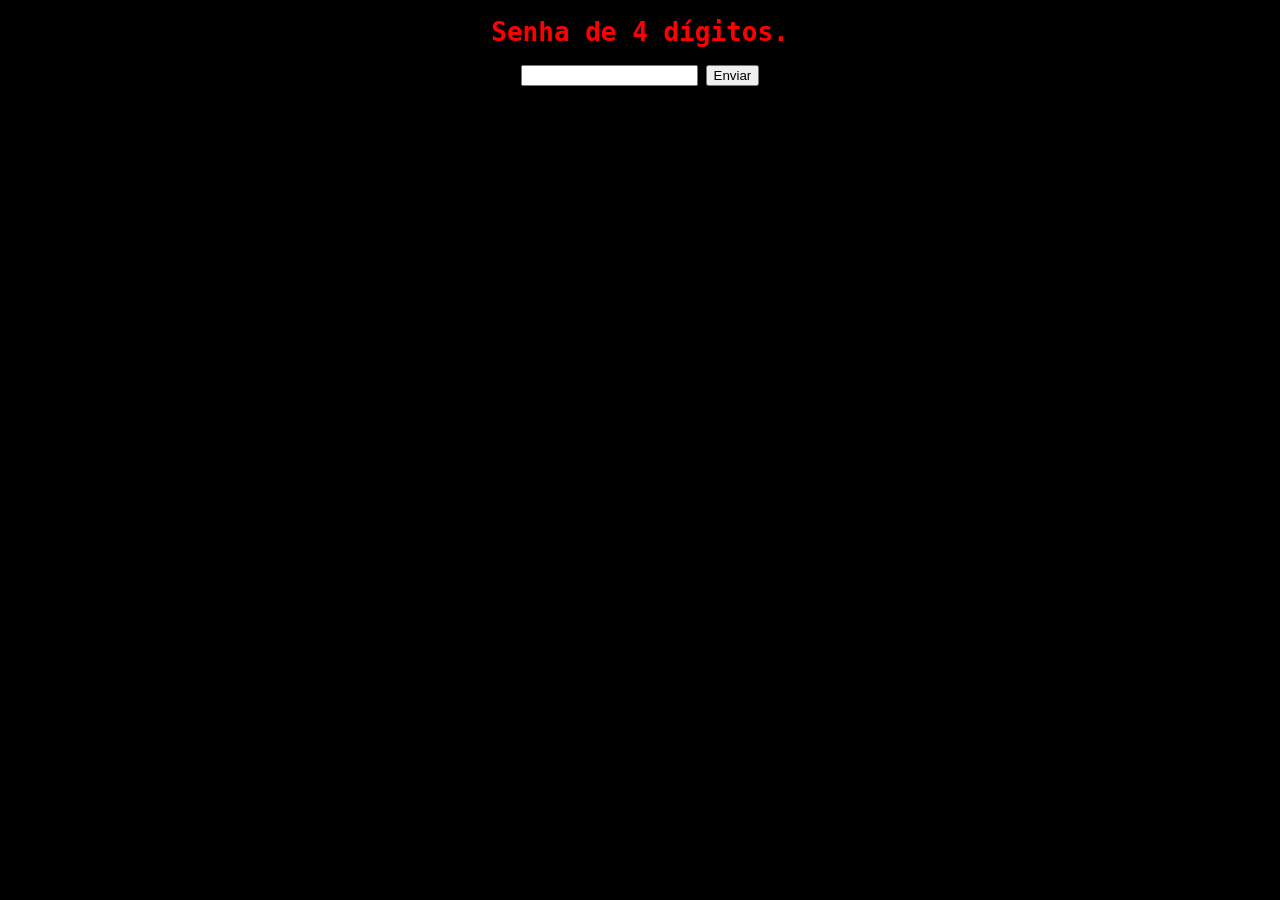
<file: index.html>
<!DOCTYPE html>
<html>
<head>
    <meta charset="UTF-8">
    <title>Me diga a senha</title>
    <link rel="stylesheet" href="css/style.css">
</head>

<body>

    <h1>Senha de 4 dígitos.</h1>
    <p></p>

    <input id="resposta" type="text">
    <button onclick="verificar('5948','fases/fase0.html')" type="button">
        Enviar
    </button>

    <script src="./js/game.js"></script>

</body>
</html>
</file>
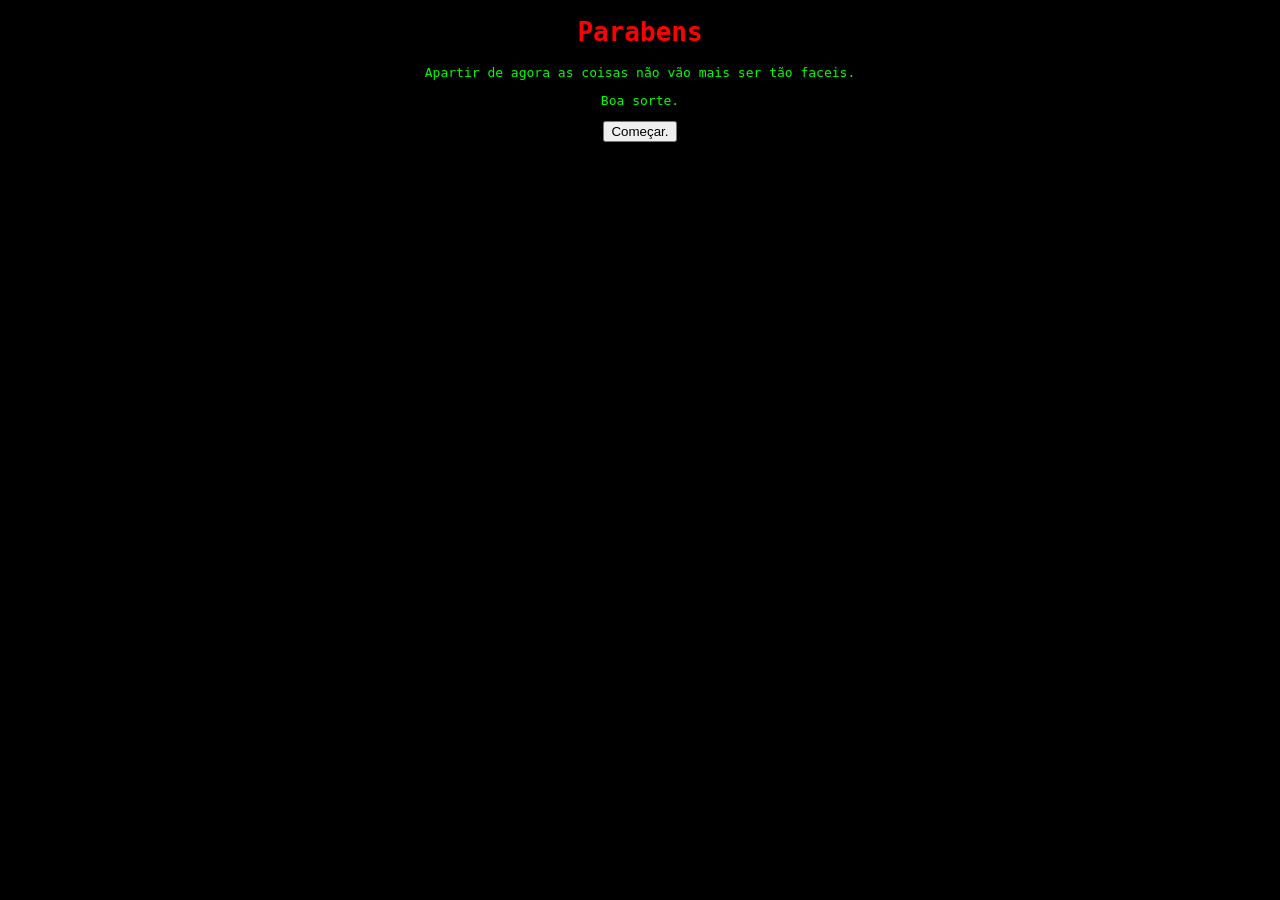
<file: fases/fase0.html>
<!DOCTYPE html>
<html>
<head>
    <meta charset="UTF-8">
    <title>Fase 0</title>
    <link rel="stylesheet" href="../css/style.css">
</head>
<body>

<h1>Parabens</h1>
<p>Apartir de agora as coisas não vão mais ser tão faceis.</p>
<p>Boa sorte.</p>
<a href="fase1.html"><button type="button">Começar.</button></a>

</body>
</html>
</file>
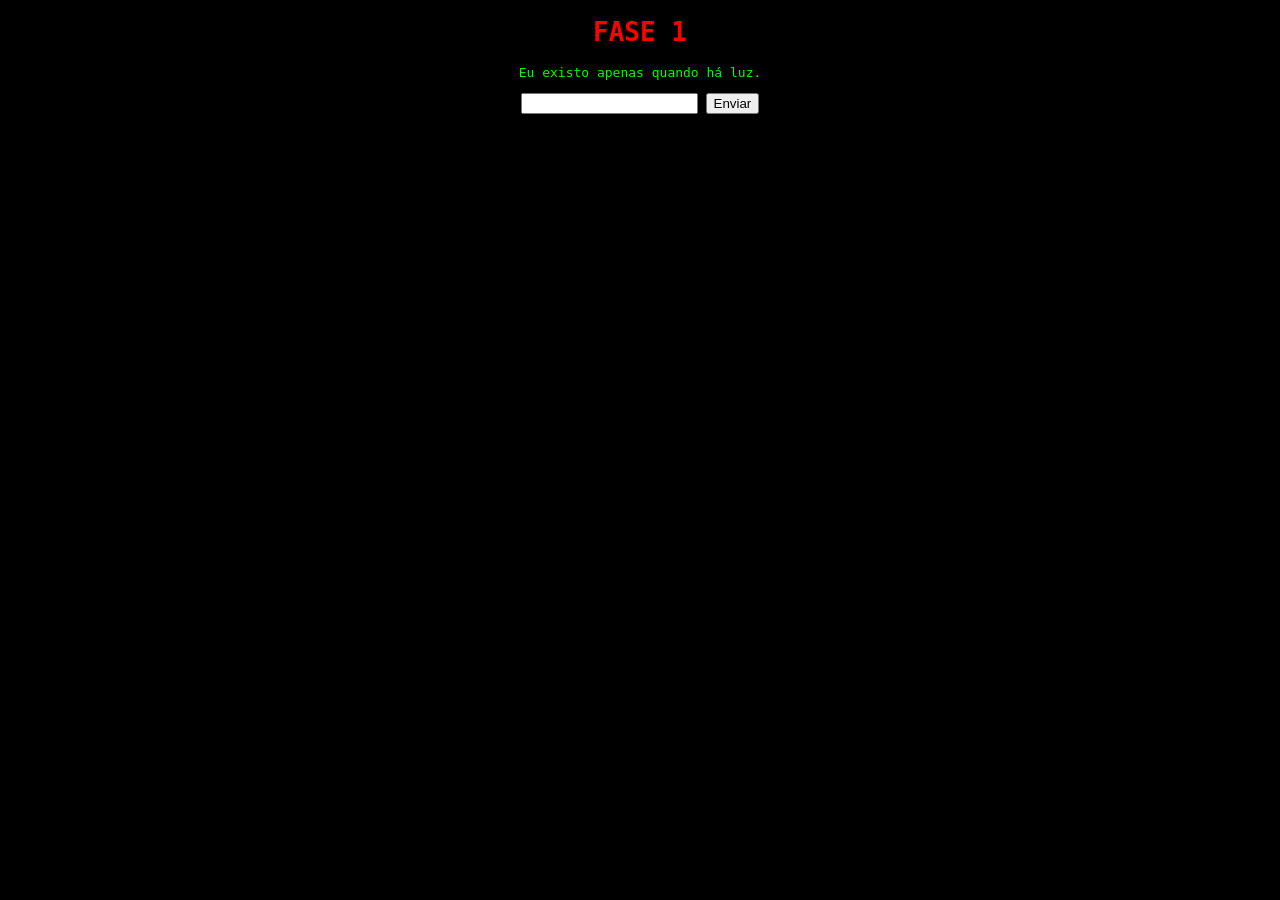
<file: fases/fase1.html>
<!DOCTYPE html>
<html>
<head>
    <meta charset="UTF-8">
    <title>Fase 1</title>
    <link rel="stylesheet" href="../css/style.css">
</head>
<body>

<h1>FASE 1</h1>
<p>Eu existo apenas quando há luz.</p>
<input id="resposta">
<button onclick="verificar('sombra','fase2.html')">Enviar</button>
<script src="../js/game.js"></script>

</body>
</html>
</file>
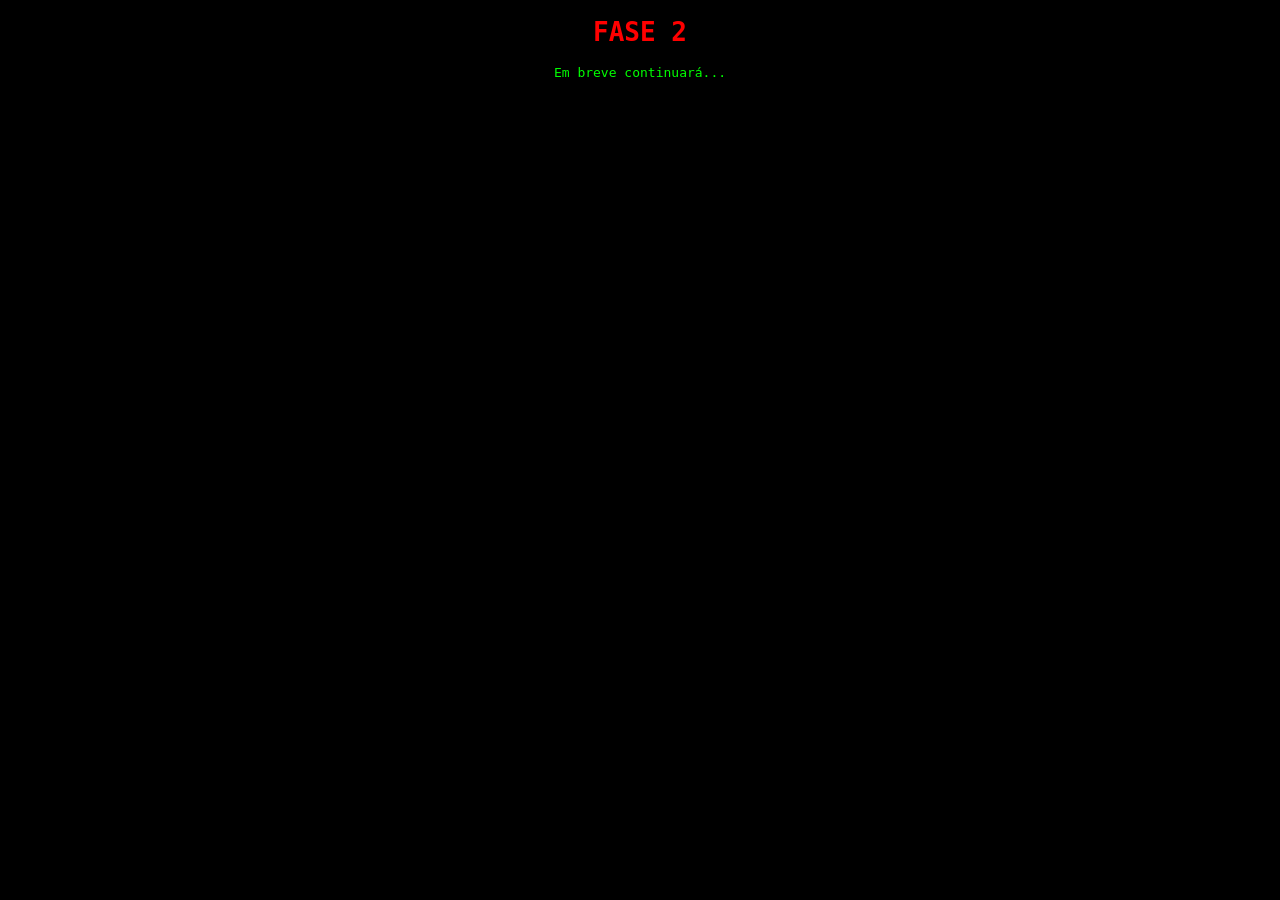
<file: fases/fase2.html>
<!DOCTYPE html>
<html>
<head>
    <meta charset="UTF-8">
    <title>Fase 2</title>
    <link rel="stylesheet" href="../css/style.css">
</head>
<body>

<h1>FASE 2</h1>
<p>Em breve continuará...</p>

</body>
</html>
</file>
<file: css/style.css>
body {
    background: black;
    color: lime;
    font-family: monospace;
    text-align: center;
}

h1 {
    color: red;
}
</file>
